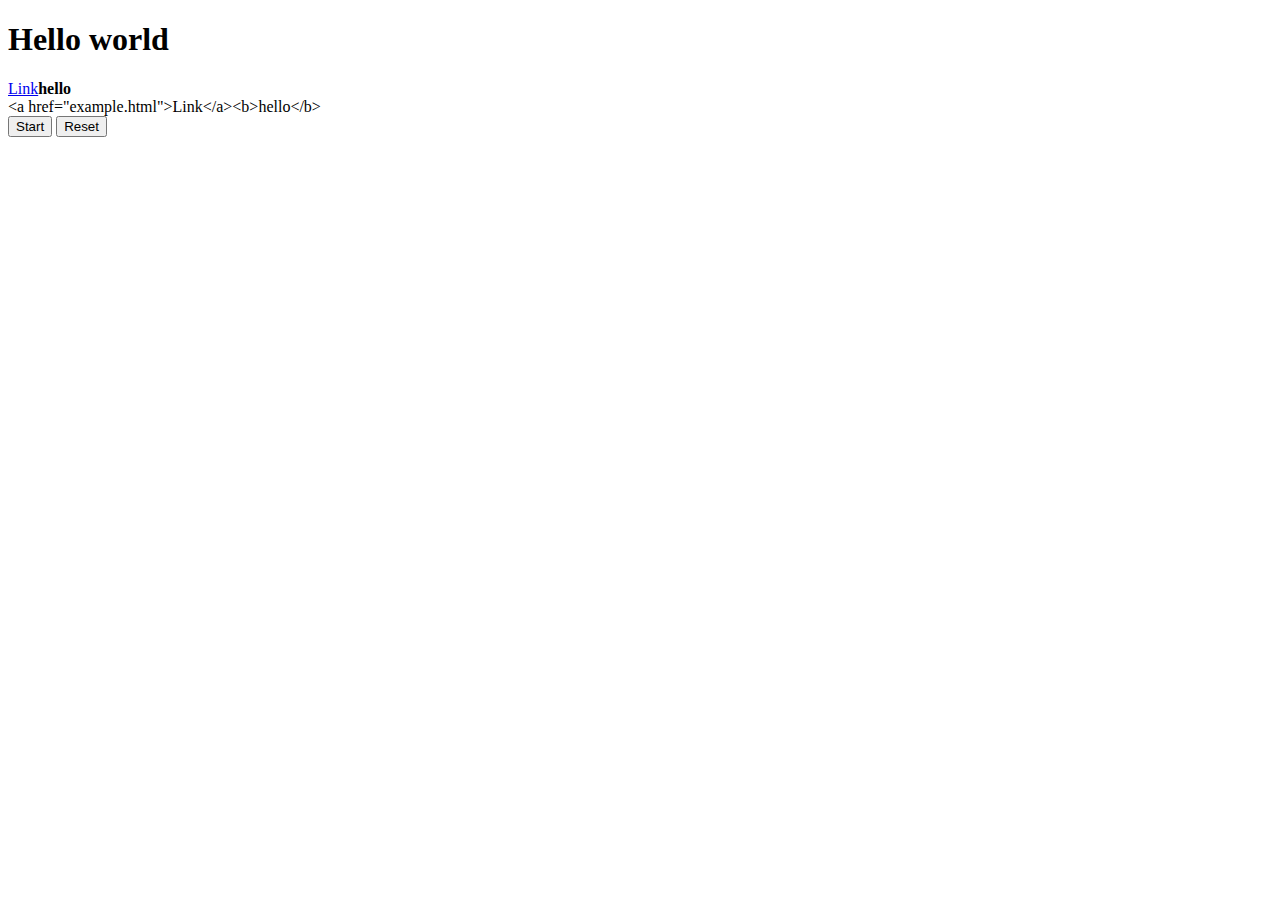
<file: Tutorials/1/index.html>
<!DOCTYPE html>
<html lang="en">
<head>
    <meta charset="UTF-8">
    <title>Title</title>
</head>
<body>
<h1>Hello world</h1>

<div id="div1"></div>
<div id="div2"></div>

<button class="btn_start">Start</button>
<button class="btn_reset">Reset</button>

<div>
    <div class="message"></div>
</div>

<script src="../../lib/jquery-3.3.1.js"></script>
<script src="script.js"></script>
</body>
</html>
</file>
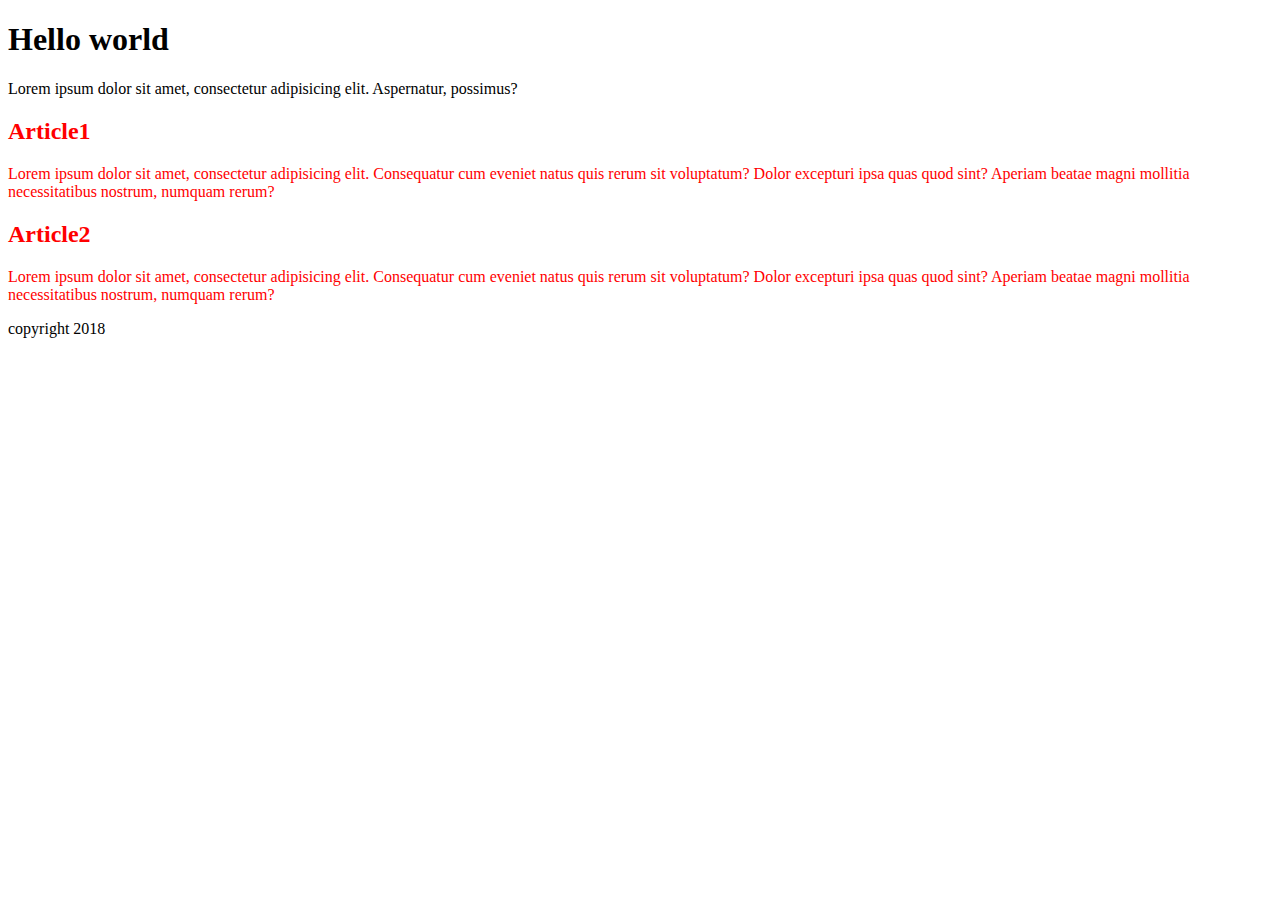
<file: Tutorials/2/index.html>
<!DOCTYPE html>
<html lang="en">
<head>
    <meta charset="UTF-8">
    <title>Title</title>
</head>
<body>
<header>
    <h1>Hello world</h1>
    <p>Lorem ipsum dolor sit amet, consectetur adipisicing elit.
        Aspernatur, possimus?</p>
</header>
<div id="content" class="wrapper box">
    <article>
        <h2>Article1</h2>
        <p>Lorem ipsum dolor sit amet, consectetur adipisicing elit. Consequatur cum eveniet natus quis rerum sit
            voluptatum? Dolor excepturi ipsa quas quod sint? Aperiam beatae magni mollitia necessitatibus nostrum,
            numquam rerum?</p>
    </article>
    <article>
        <h2>Article2</h2>
        <p>Lorem ipsum dolor sit amet, consectetur adipisicing elit. Consequatur cum eveniet natus quis rerum sit
            voluptatum? Dolor excepturi ipsa quas quod sint? Aperiam beatae magni mollitia necessitatibus nostrum,
            numquam rerum?</p>
    </article>

</div>
<footer>copyright 2018</footer>

<script src="../../lib/jquery-3.3.1.js"></script>
<script src="script.js"></script>
</body>
</html>
</file>
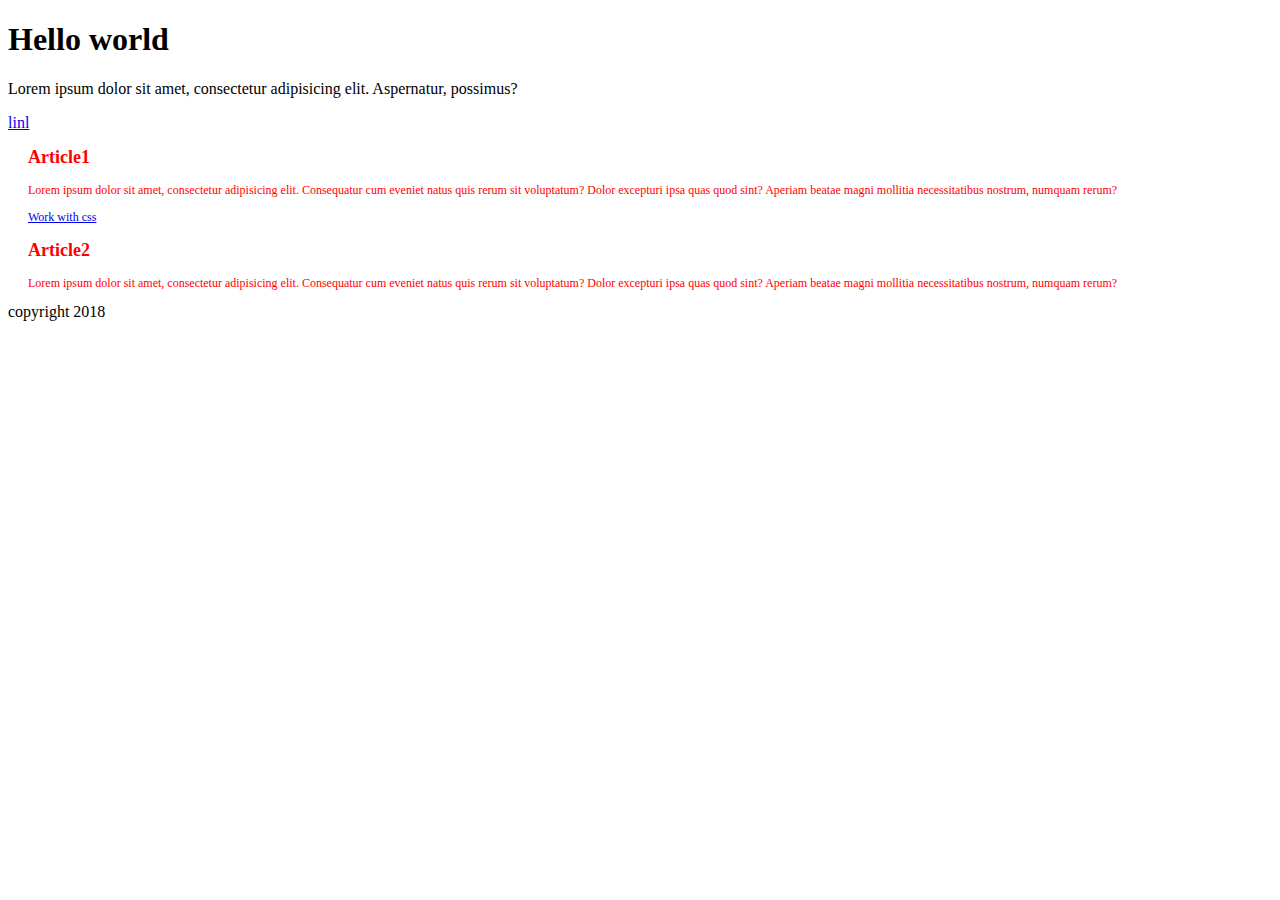
<file: Tutorials/3/index.html>
<!DOCTYPE html>
<html lang="en">
<head>
    <meta charset="UTF-8">
    <title>Work with css</title>
</head>
<body>
<header>
    <h1>Hello world</h1>
    <p>Lorem ipsum dolor sit amet, consectetur adipisicing elit.
        Aspernatur, possimus?</p>
    <a href="#kgh" title="">linl</a>
</header>
<div id="content" class="wrapper box">
    <article>
        <h2>Article1</h2>
        <p>Lorem ipsum dolor sit amet, consectetur adipisicing elit. Consequatur cum eveniet natus quis rerum sit
            voluptatum? Dolor excepturi ipsa quas quod sint? Aperiam beatae magni mollitia necessitatibus nostrum,
            numquam rerum?</p>
        <a href=""></a>
    </article>
    <article>
        <h2>Article2</h2>
        <p>Lorem ipsum dolor sit amet, consectetur adipisicing elit. Consequatur cum eveniet natus quis rerum sit
            voluptatum? Dolor excepturi ipsa quas quod sint? Aperiam beatae magni mollitia necessitatibus nostrum,
            numquam rerum?</p>
    </article>

</div>
<footer>copyright 2018</footer>

<script src="../../lib/jquery-3.3.1.js"></script>
<script src="script.js"></script>
</body>
</html>
</file>
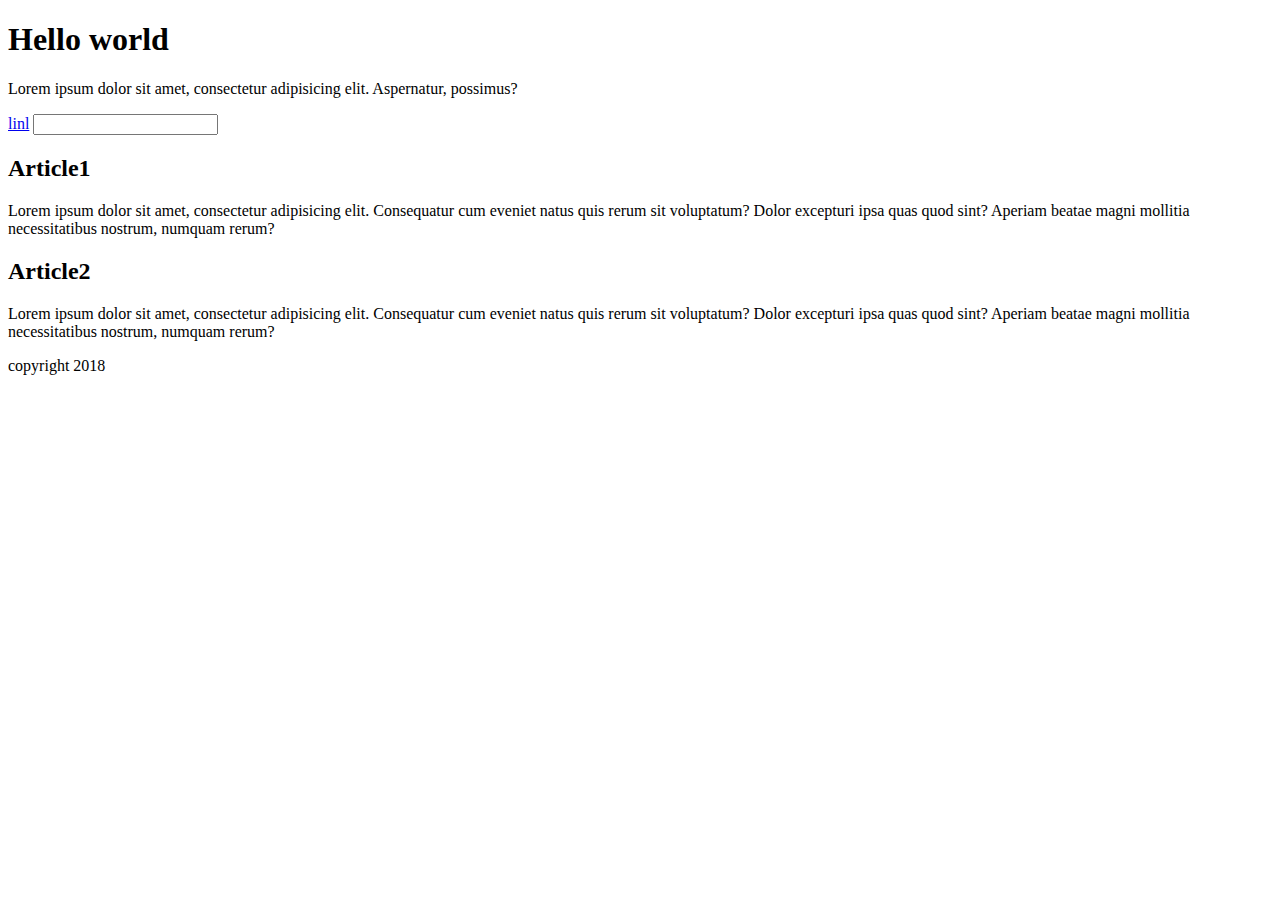
<file: Tutorials/4_events/index.html>
<!DOCTYPE html>
<html lang="en">
<head>
    <meta charset="UTF-8">
    <title>Work with events</title>
</head>
<body>
<header>
    <h1>Hello world</h1>
    <p>Lorem ipsum dolor sit amet, consectetur adipisicing elit.
        Aspernatur, possimus?</p>
    <a href="page.html" title="">linl</a>
    <input type="text" id="quantity">
    <span id="message"></span>
</header>
<div id="content" class="wrapper box">
    <article>
        <h2>Article1</h2>
        <p>Lorem ipsum dolor sit amet, consectetur adipisicing elit. Consequatur cum eveniet natus quis rerum sit
            voluptatum? Dolor excepturi ipsa quas quod sint? Aperiam beatae magni mollitia necessitatibus nostrum,
            numquam rerum?</p>
        <a href=""></a>
    </article>
    <article>
        <h2>Article2</h2>
        <p>Lorem ipsum dolor sit amet, consectetur adipisicing elit. Consequatur cum eveniet natus quis rerum sit
            voluptatum? Dolor excepturi ipsa quas quod sint? Aperiam beatae magni mollitia necessitatibus nostrum,
            numquam rerum?</p>
    </article>

</div>
<footer>copyright 2018</footer>

<script src="../../lib/jquery-3.3.1.js"></script>
<script src="script.js"></script>
</body>
</html>
</file>
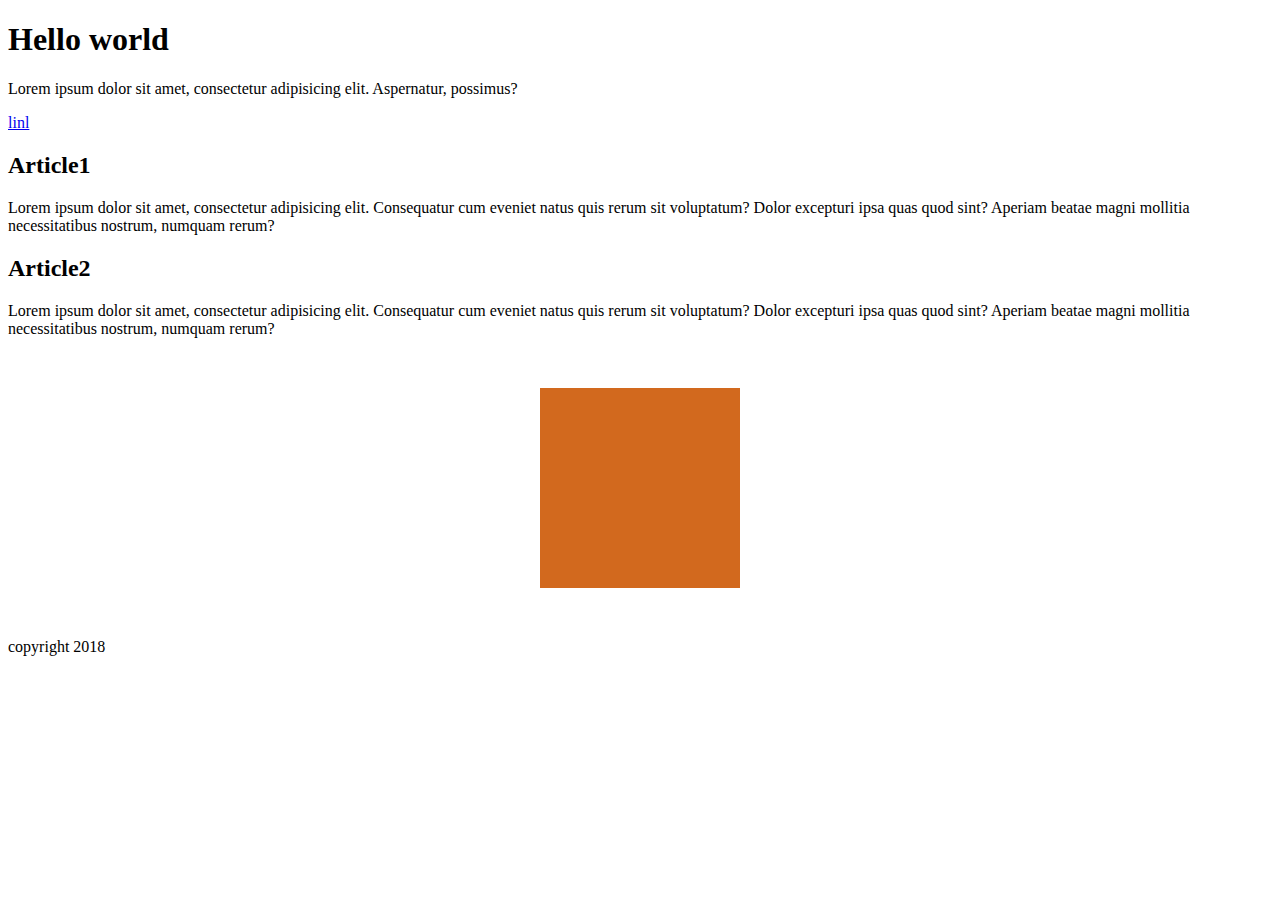
<file: Tutorials/5_hide_show_slideup_slidedown/index.html>
<!DOCTYPE html>
<html lang="en">
<head>
    <meta charset="UTF-8">
    <link rel="stylesheet" href="style.css">
    <title>Work with hide, show ect.</title>
</head>
<body>
<header>
    <h1>Hello world</h1>
    <p>Lorem ipsum dolor sit amet, consectetur adipisicing elit.
        Aspernatur, possimus?</p>
    <a href="#kgh" title="">linl</a>
</header>
<div id="content" class="wrapper box">
    <article>
        <h2>Article1</h2>
        <p>Lorem ipsum dolor sit amet, consectetur adipisicing elit. Consequatur cum eveniet natus quis rerum sit
            voluptatum? Dolor excepturi ipsa quas quod sint? Aperiam beatae magni mollitia necessitatibus nostrum,
            numquam rerum?</p>
        <a href=""></a>
    </article>
    <article>
        <h2>Article2</h2>
        <p>Lorem ipsum dolor sit amet, consectetur adipisicing elit. Consequatur cum eveniet natus quis rerum sit
            voluptatum? Dolor excepturi ipsa quas quod sint? Aperiam beatae magni mollitia necessitatibus nostrum,
            numquam rerum?</p>
    </article>

    <div class="kvadrat">

    </div>

</div>
<footer>copyright 2018</footer>

<script src="../../lib/jquery-3.3.1.js"></script>
<script src="script.js"></script>
</body>
</html>
</file>
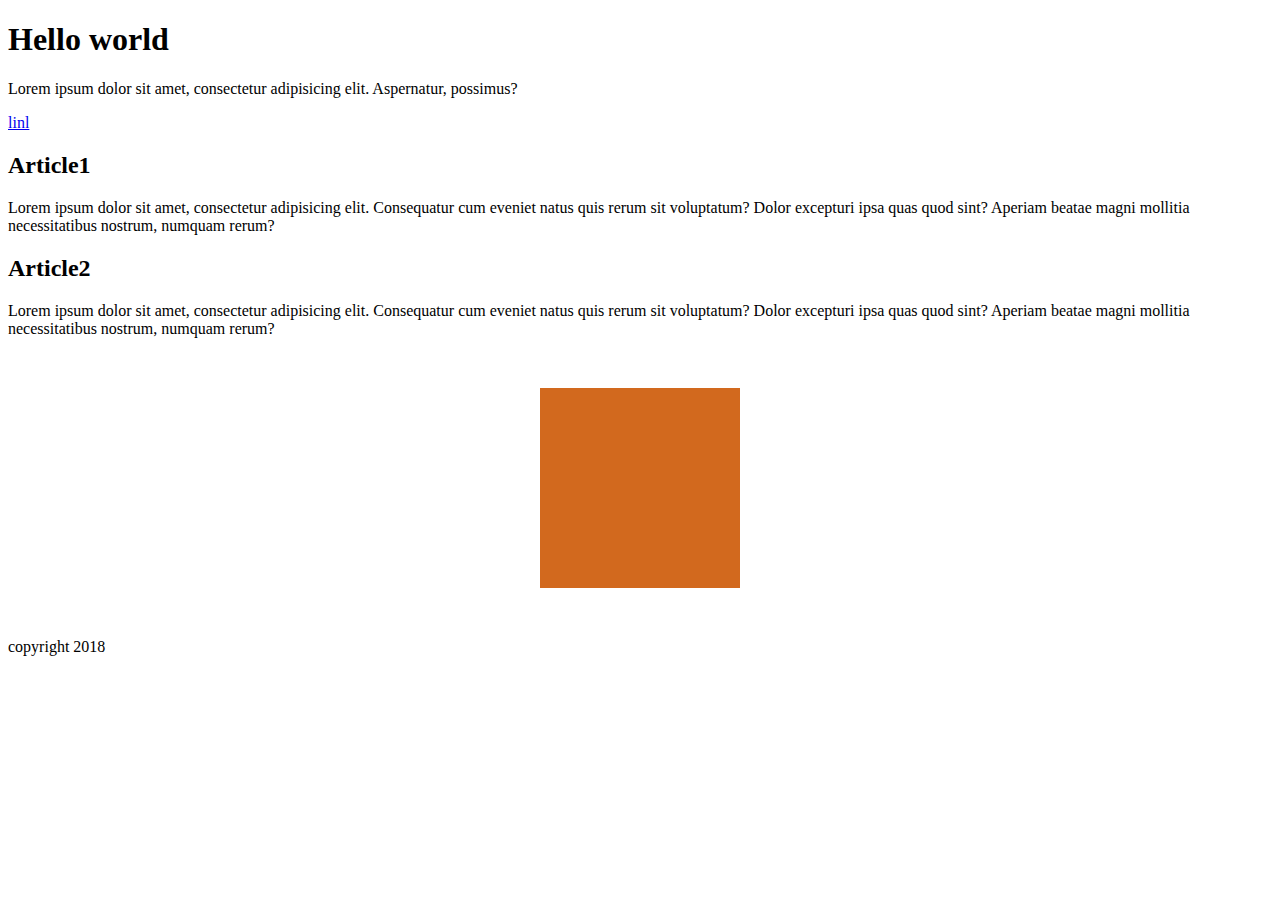
<file: Tutorials/6_fade/index.html>
<!DOCTYPE html>
<html lang="en">
<head>
    <meta charset="UTF-8">
    <link rel="stylesheet" href="style.css">
    <title>Work with fade.</title>
</head>
<body>
<header>
    <h1>Hello world</h1>
    <p>Lorem ipsum dolor sit amet, consectetur adipisicing elit.
        Aspernatur, possimus?</p>
    <a href="#kgh" title="">linl</a>
</header>
<div id="content" class="wrapper box">
    <article>
        <h2>Article1</h2>
        <p>Lorem ipsum dolor sit amet, consectetur adipisicing elit. Consequatur cum eveniet natus quis rerum sit
            voluptatum? Dolor excepturi ipsa quas quod sint? Aperiam beatae magni mollitia necessitatibus nostrum,
            numquam rerum?</p>
        <a href=""></a>
    </article>
    <article>
        <h2>Article2</h2>
        <p>Lorem ipsum dolor sit amet, consectetur adipisicing elit. Consequatur cum eveniet natus quis rerum sit
            voluptatum? Dolor excepturi ipsa quas quod sint? Aperiam beatae magni mollitia necessitatibus nostrum,
            numquam rerum?</p>
    </article>

    <div class="kvadrat">

    </div>

</div>
<footer>copyright 2018</footer>

<script src="../../lib/jquery-3.3.1.js"></script>
<script src="script.js"></script>
</body>
</html>
</file>
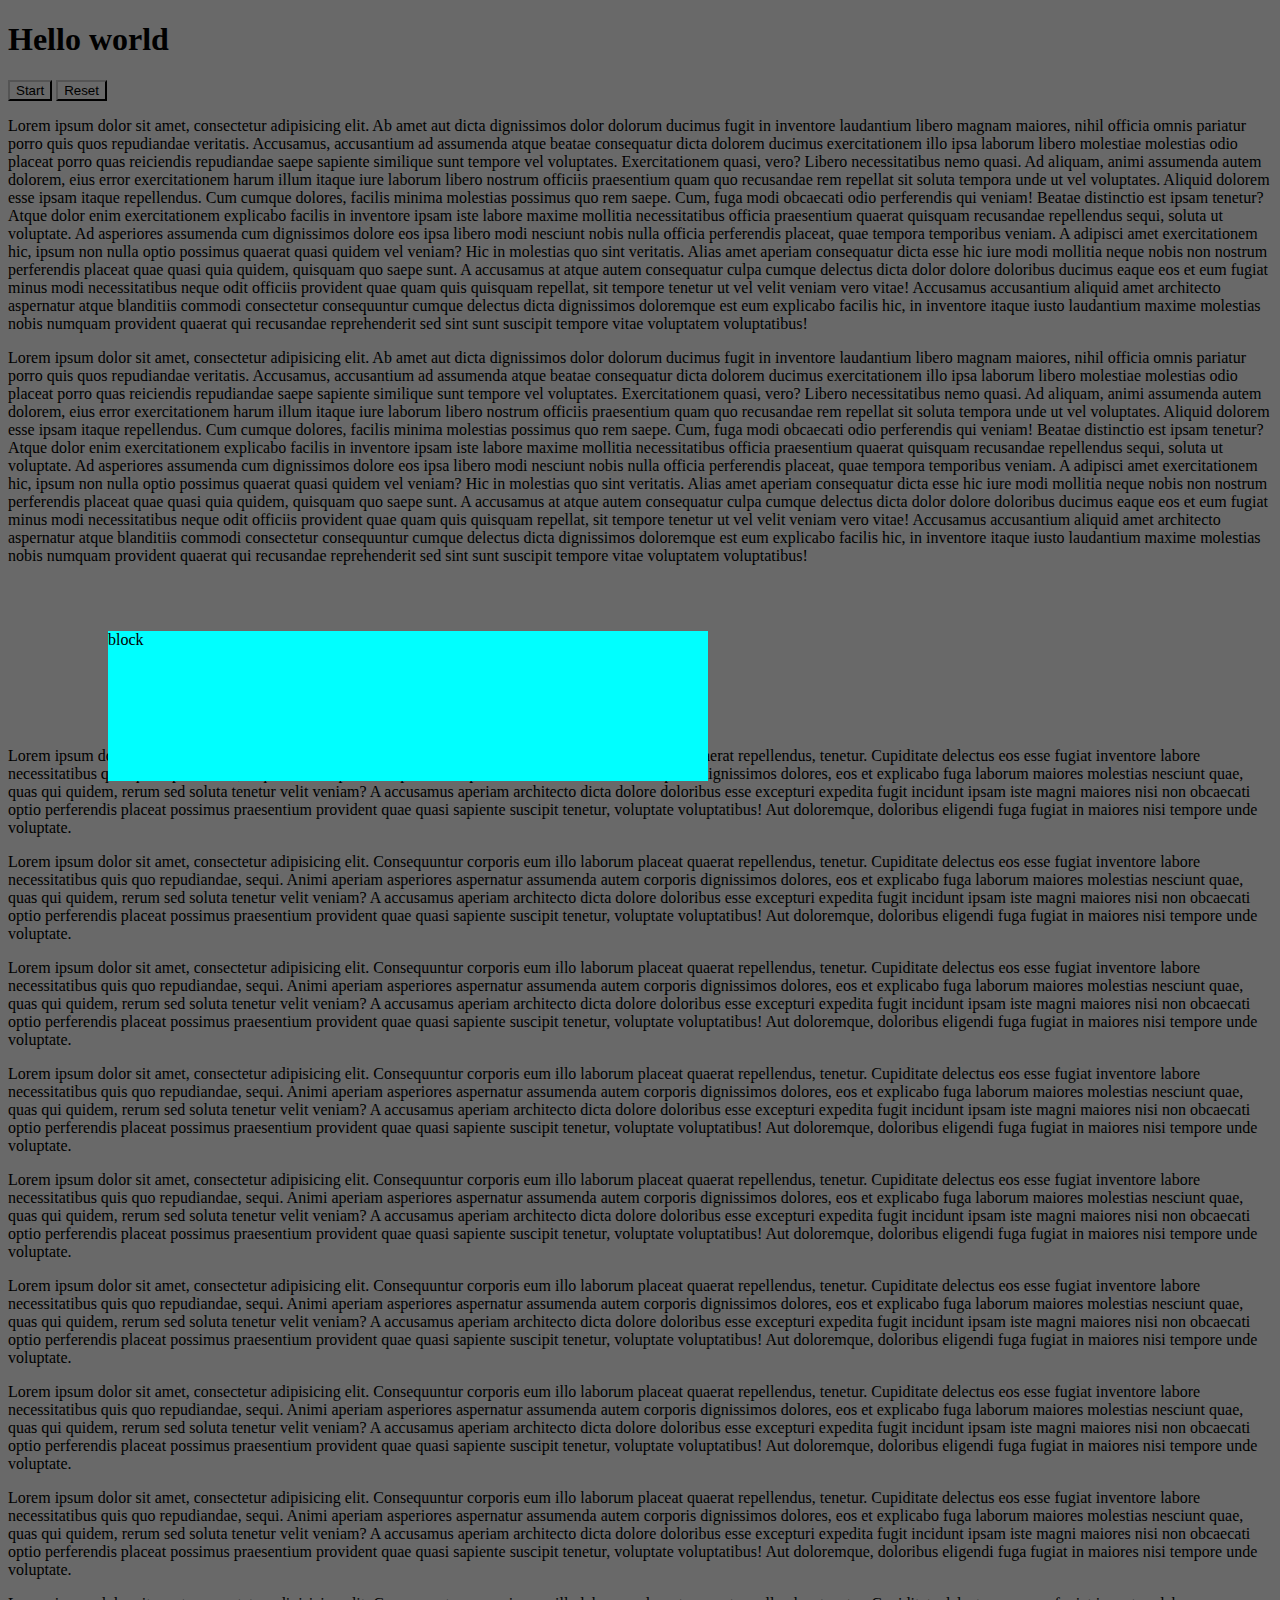
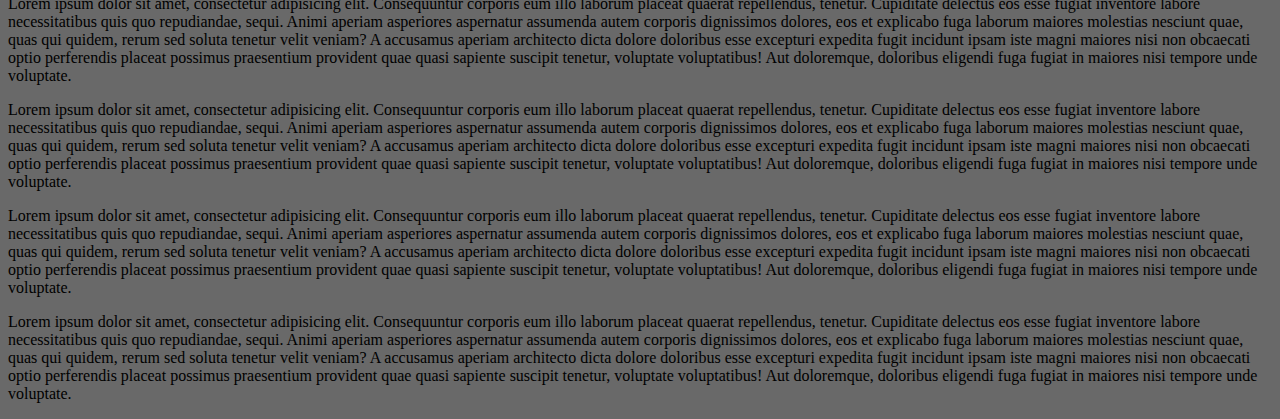
<file: Tutorials/6_scroll/index.html>
<!DOCTYPE html>
<html lang="en">
<head>
    <meta charset="UTF-8">
    <title>Title</title>
    <link rel="stylesheet" href="style.css">
</head>
<body>
<h1>Hello world</h1>

<div id="div1"></div>
<div id="div2"></div>

<button class="btn_start">Start</button>
<button class="btn_reset">Reset</button>

<div>
    <div class="message"></div>
</div>
<p>Lorem ipsum dolor sit amet, consectetur adipisicing elit. Ab amet aut dicta dignissimos dolor dolorum ducimus fugit
    in inventore laudantium libero magnam maiores, nihil officia omnis pariatur porro quis quos repudiandae veritatis.
    Accusamus, accusantium ad assumenda atque beatae consequatur dicta dolorem ducimus exercitationem illo ipsa laborum
    libero molestiae molestias odio placeat porro quas reiciendis repudiandae saepe sapiente similique sunt tempore vel
    voluptates. Exercitationem quasi, vero? Libero necessitatibus nemo quasi. Ad aliquam, animi assumenda autem dolorem,
    eius error exercitationem harum illum itaque iure laborum libero nostrum officiis praesentium quam quo recusandae
    rem repellat sit soluta tempora unde ut vel voluptates. Aliquid dolorem esse ipsam itaque repellendus. Cum cumque
    dolores, facilis minima molestias possimus quo rem saepe. Cum, fuga modi obcaecati odio perferendis qui veniam!
    Beatae distinctio est ipsam tenetur? Atque dolor enim exercitationem explicabo facilis in inventore ipsam iste
    labore maxime mollitia necessitatibus officia praesentium quaerat quisquam recusandae repellendus sequi, soluta ut
    voluptate. Ad asperiores assumenda cum dignissimos dolore eos ipsa libero modi nesciunt nobis nulla officia
    perferendis placeat, quae tempora temporibus veniam. A adipisci amet exercitationem hic, ipsum non nulla optio
    possimus quaerat quasi quidem vel veniam? Hic in molestias quo sint veritatis. Alias amet aperiam consequatur dicta
    esse hic iure modi mollitia neque nobis non nostrum perferendis placeat quae quasi quia quidem, quisquam quo saepe
    sunt. A accusamus at atque autem consequatur culpa cumque delectus dicta dolor dolore doloribus ducimus eaque eos et
    eum fugiat minus modi necessitatibus neque odit officiis provident quae quam quis quisquam repellat, sit tempore
    tenetur ut vel velit veniam vero vitae! Accusamus accusantium aliquid amet architecto aspernatur atque blanditiis
    commodi consectetur consequuntur cumque delectus dicta dignissimos doloremque est eum explicabo facilis hic, in
    inventore itaque iusto laudantium maxime molestias nobis numquam provident quaerat qui recusandae reprehenderit sed
    sint sunt suscipit tempore vitae voluptatem voluptatibus!</p><p>Lorem ipsum dolor sit amet, consectetur adipisicing elit. Ab amet aut dicta dignissimos dolor dolorum ducimus fugit
    in inventore laudantium libero magnam maiores, nihil officia omnis pariatur porro quis quos repudiandae veritatis.
    Accusamus, accusantium ad assumenda atque beatae consequatur dicta dolorem ducimus exercitationem illo ipsa laborum
    libero molestiae molestias odio placeat porro quas reiciendis repudiandae saepe sapiente similique sunt tempore vel
    voluptates. Exercitationem quasi, vero? Libero necessitatibus nemo quasi. Ad aliquam, animi assumenda autem dolorem,
    eius error exercitationem harum illum itaque iure laborum libero nostrum officiis praesentium quam quo recusandae
    rem repellat sit soluta tempora unde ut vel voluptates. Aliquid dolorem esse ipsam itaque repellendus. Cum cumque
    dolores, facilis minima molestias possimus quo rem saepe. Cum, fuga modi obcaecati odio perferendis qui veniam!
    Beatae distinctio est ipsam tenetur? Atque dolor enim exercitationem explicabo facilis in inventore ipsam iste
    labore maxime mollitia necessitatibus officia praesentium quaerat quisquam recusandae repellendus sequi, soluta ut
    voluptate. Ad asperiores assumenda cum dignissimos dolore eos ipsa libero modi nesciunt nobis nulla officia
    perferendis placeat, quae tempora temporibus veniam. A adipisci amet exercitationem hic, ipsum non nulla optio
    possimus quaerat quasi quidem vel veniam? Hic in molestias quo sint veritatis. Alias amet aperiam consequatur dicta
    esse hic iure modi mollitia neque nobis non nostrum perferendis placeat quae quasi quia quidem, quisquam quo saepe
    sunt. A accusamus at atque autem consequatur culpa cumque delectus dicta dolor dolore doloribus ducimus eaque eos et
    eum fugiat minus modi necessitatibus neque odit officiis provident quae quam quis quisquam repellat, sit tempore
    tenetur ut vel velit veniam vero vitae! Accusamus accusantium aliquid amet architecto aspernatur atque blanditiis
    commodi consectetur consequuntur cumque delectus dicta dignissimos doloremque est eum explicabo facilis hic, in
    inventore itaque iusto laudantium maxime molestias nobis numquam provident quaerat qui recusandae reprehenderit sed
    sint sunt suscipit tempore vitae voluptatem voluptatibus!</p>
<div class="block">
    block
</div>
<p>Lorem ipsum dolor sit amet, consectetur adipisicing elit. Consequuntur corporis eum illo laborum placeat quaerat
    repellendus, tenetur. Cupiditate delectus eos esse fugiat inventore labore necessitatibus quis quo repudiandae,
    sequi. Animi aperiam asperiores aspernatur assumenda autem corporis dignissimos dolores, eos et explicabo fuga
    laborum maiores molestias nesciunt quae, quas qui quidem, rerum sed soluta tenetur velit veniam? A accusamus aperiam
    architecto dicta dolore doloribus esse excepturi expedita fugit incidunt ipsam iste magni maiores nisi non obcaecati
    optio perferendis placeat possimus praesentium provident quae quasi sapiente suscipit tenetur, voluptate
    voluptatibus! Aut doloremque, doloribus eligendi fuga fugiat in maiores nisi tempore unde voluptate.</p>
<p>Lorem ipsum dolor sit amet, consectetur adipisicing elit. Consequuntur corporis eum illo laborum placeat quaerat
    repellendus, tenetur. Cupiditate delectus eos esse fugiat inventore labore necessitatibus quis quo repudiandae,
    sequi. Animi aperiam asperiores aspernatur assumenda autem corporis dignissimos dolores, eos et explicabo fuga
    laborum maiores molestias nesciunt quae, quas qui quidem, rerum sed soluta tenetur velit veniam? A accusamus aperiam
    architecto dicta dolore doloribus esse excepturi expedita fugit incidunt ipsam iste magni maiores nisi non obcaecati
    optio perferendis placeat possimus praesentium provident quae quasi sapiente suscipit tenetur, voluptate
    voluptatibus! Aut doloremque, doloribus eligendi fuga fugiat in maiores nisi tempore unde voluptate.</p>
<p>Lorem ipsum dolor sit amet, consectetur adipisicing elit. Consequuntur corporis eum illo laborum placeat quaerat
    repellendus, tenetur. Cupiditate delectus eos esse fugiat inventore labore necessitatibus quis quo repudiandae,
    sequi. Animi aperiam asperiores aspernatur assumenda autem corporis dignissimos dolores, eos et explicabo fuga
    laborum maiores molestias nesciunt quae, quas qui quidem, rerum sed soluta tenetur velit veniam? A accusamus aperiam
    architecto dicta dolore doloribus esse excepturi expedita fugit incidunt ipsam iste magni maiores nisi non obcaecati
    optio perferendis placeat possimus praesentium provident quae quasi sapiente suscipit tenetur, voluptate
    voluptatibus! Aut doloremque, doloribus eligendi fuga fugiat in maiores nisi tempore unde voluptate.</p>
<p>Lorem ipsum dolor sit amet, consectetur adipisicing elit. Consequuntur corporis eum illo laborum placeat quaerat
    repellendus, tenetur. Cupiditate delectus eos esse fugiat inventore labore necessitatibus quis quo repudiandae,
    sequi. Animi aperiam asperiores aspernatur assumenda autem corporis dignissimos dolores, eos et explicabo fuga
    laborum maiores molestias nesciunt quae, quas qui quidem, rerum sed soluta tenetur velit veniam? A accusamus aperiam
    architecto dicta dolore doloribus esse excepturi expedita fugit incidunt ipsam iste magni maiores nisi non obcaecati
    optio perferendis placeat possimus praesentium provident quae quasi sapiente suscipit tenetur, voluptate
    voluptatibus! Aut doloremque, doloribus eligendi fuga fugiat in maiores nisi tempore unde voluptate.</p><p>Lorem ipsum dolor sit amet, consectetur adipisicing elit. Consequuntur corporis eum illo laborum placeat quaerat
    repellendus, tenetur. Cupiditate delectus eos esse fugiat inventore labore necessitatibus quis quo repudiandae,
    sequi. Animi aperiam asperiores aspernatur assumenda autem corporis dignissimos dolores, eos et explicabo fuga
    laborum maiores molestias nesciunt quae, quas qui quidem, rerum sed soluta tenetur velit veniam? A accusamus aperiam
    architecto dicta dolore doloribus esse excepturi expedita fugit incidunt ipsam iste magni maiores nisi non obcaecati
    optio perferendis placeat possimus praesentium provident quae quasi sapiente suscipit tenetur, voluptate
    voluptatibus! Aut doloremque, doloribus eligendi fuga fugiat in maiores nisi tempore unde voluptate.</p>
<p>Lorem ipsum dolor sit amet, consectetur adipisicing elit. Consequuntur corporis eum illo laborum placeat quaerat
    repellendus, tenetur. Cupiditate delectus eos esse fugiat inventore labore necessitatibus quis quo repudiandae,
    sequi. Animi aperiam asperiores aspernatur assumenda autem corporis dignissimos dolores, eos et explicabo fuga
    laborum maiores molestias nesciunt quae, quas qui quidem, rerum sed soluta tenetur velit veniam? A accusamus aperiam
    architecto dicta dolore doloribus esse excepturi expedita fugit incidunt ipsam iste magni maiores nisi non obcaecati
    optio perferendis placeat possimus praesentium provident quae quasi sapiente suscipit tenetur, voluptate
    voluptatibus! Aut doloremque, doloribus eligendi fuga fugiat in maiores nisi tempore unde voluptate.</p>
<p>Lorem ipsum dolor sit amet, consectetur adipisicing elit. Consequuntur corporis eum illo laborum placeat quaerat
    repellendus, tenetur. Cupiditate delectus eos esse fugiat inventore labore necessitatibus quis quo repudiandae,
    sequi. Animi aperiam asperiores aspernatur assumenda autem corporis dignissimos dolores, eos et explicabo fuga
    laborum maiores molestias nesciunt quae, quas qui quidem, rerum sed soluta tenetur velit veniam? A accusamus aperiam
    architecto dicta dolore doloribus esse excepturi expedita fugit incidunt ipsam iste magni maiores nisi non obcaecati
    optio perferendis placeat possimus praesentium provident quae quasi sapiente suscipit tenetur, voluptate
    voluptatibus! Aut doloremque, doloribus eligendi fuga fugiat in maiores nisi tempore unde voluptate.</p>
<p>Lorem ipsum dolor sit amet, consectetur adipisicing elit. Consequuntur corporis eum illo laborum placeat quaerat
    repellendus, tenetur. Cupiditate delectus eos esse fugiat inventore labore necessitatibus quis quo repudiandae,
    sequi. Animi aperiam asperiores aspernatur assumenda autem corporis dignissimos dolores, eos et explicabo fuga
    laborum maiores molestias nesciunt quae, quas qui quidem, rerum sed soluta tenetur velit veniam? A accusamus aperiam
    architecto dicta dolore doloribus esse excepturi expedita fugit incidunt ipsam iste magni maiores nisi non obcaecati
    optio perferendis placeat possimus praesentium provident quae quasi sapiente suscipit tenetur, voluptate
    voluptatibus! Aut doloremque, doloribus eligendi fuga fugiat in maiores nisi tempore unde voluptate.</p><p>Lorem ipsum dolor sit amet, consectetur adipisicing elit. Consequuntur corporis eum illo laborum placeat quaerat
    repellendus, tenetur. Cupiditate delectus eos esse fugiat inventore labore necessitatibus quis quo repudiandae,
    sequi. Animi aperiam asperiores aspernatur assumenda autem corporis dignissimos dolores, eos et explicabo fuga
    laborum maiores molestias nesciunt quae, quas qui quidem, rerum sed soluta tenetur velit veniam? A accusamus aperiam
    architecto dicta dolore doloribus esse excepturi expedita fugit incidunt ipsam iste magni maiores nisi non obcaecati
    optio perferendis placeat possimus praesentium provident quae quasi sapiente suscipit tenetur, voluptate
    voluptatibus! Aut doloremque, doloribus eligendi fuga fugiat in maiores nisi tempore unde voluptate.</p>
<p>Lorem ipsum dolor sit amet, consectetur adipisicing elit. Consequuntur corporis eum illo laborum placeat quaerat
    repellendus, tenetur. Cupiditate delectus eos esse fugiat inventore labore necessitatibus quis quo repudiandae,
    sequi. Animi aperiam asperiores aspernatur assumenda autem corporis dignissimos dolores, eos et explicabo fuga
    laborum maiores molestias nesciunt quae, quas qui quidem, rerum sed soluta tenetur velit veniam? A accusamus aperiam
    architecto dicta dolore doloribus esse excepturi expedita fugit incidunt ipsam iste magni maiores nisi non obcaecati
    optio perferendis placeat possimus praesentium provident quae quasi sapiente suscipit tenetur, voluptate
    voluptatibus! Aut doloremque, doloribus eligendi fuga fugiat in maiores nisi tempore unde voluptate.</p>
<p>Lorem ipsum dolor sit amet, consectetur adipisicing elit. Consequuntur corporis eum illo laborum placeat quaerat
    repellendus, tenetur. Cupiditate delectus eos esse fugiat inventore labore necessitatibus quis quo repudiandae,
    sequi. Animi aperiam asperiores aspernatur assumenda autem corporis dignissimos dolores, eos et explicabo fuga
    laborum maiores molestias nesciunt quae, quas qui quidem, rerum sed soluta tenetur velit veniam? A accusamus aperiam
    architecto dicta dolore doloribus esse excepturi expedita fugit incidunt ipsam iste magni maiores nisi non obcaecati
    optio perferendis placeat possimus praesentium provident quae quasi sapiente suscipit tenetur, voluptate
    voluptatibus! Aut doloremque, doloribus eligendi fuga fugiat in maiores nisi tempore unde voluptate.</p>
<p>Lorem ipsum dolor sit amet, consectetur adipisicing elit. Consequuntur corporis eum illo laborum placeat quaerat
    repellendus, tenetur. Cupiditate delectus eos esse fugiat inventore labore necessitatibus quis quo repudiandae,
    sequi. Animi aperiam asperiores aspernatur assumenda autem corporis dignissimos dolores, eos et explicabo fuga
    laborum maiores molestias nesciunt quae, quas qui quidem, rerum sed soluta tenetur velit veniam? A accusamus aperiam
    architecto dicta dolore doloribus esse excepturi expedita fugit incidunt ipsam iste magni maiores nisi non obcaecati
    optio perferendis placeat possimus praesentium provident quae quasi sapiente suscipit tenetur, voluptate
    voluptatibus! Aut doloremque, doloribus eligendi fuga fugiat in maiores nisi tempore unde voluptate.</p>


<script src="../../lib/jquery-3.3.1.js"></script>
<script src="script.js"></script>
</body>
</html>
</file>
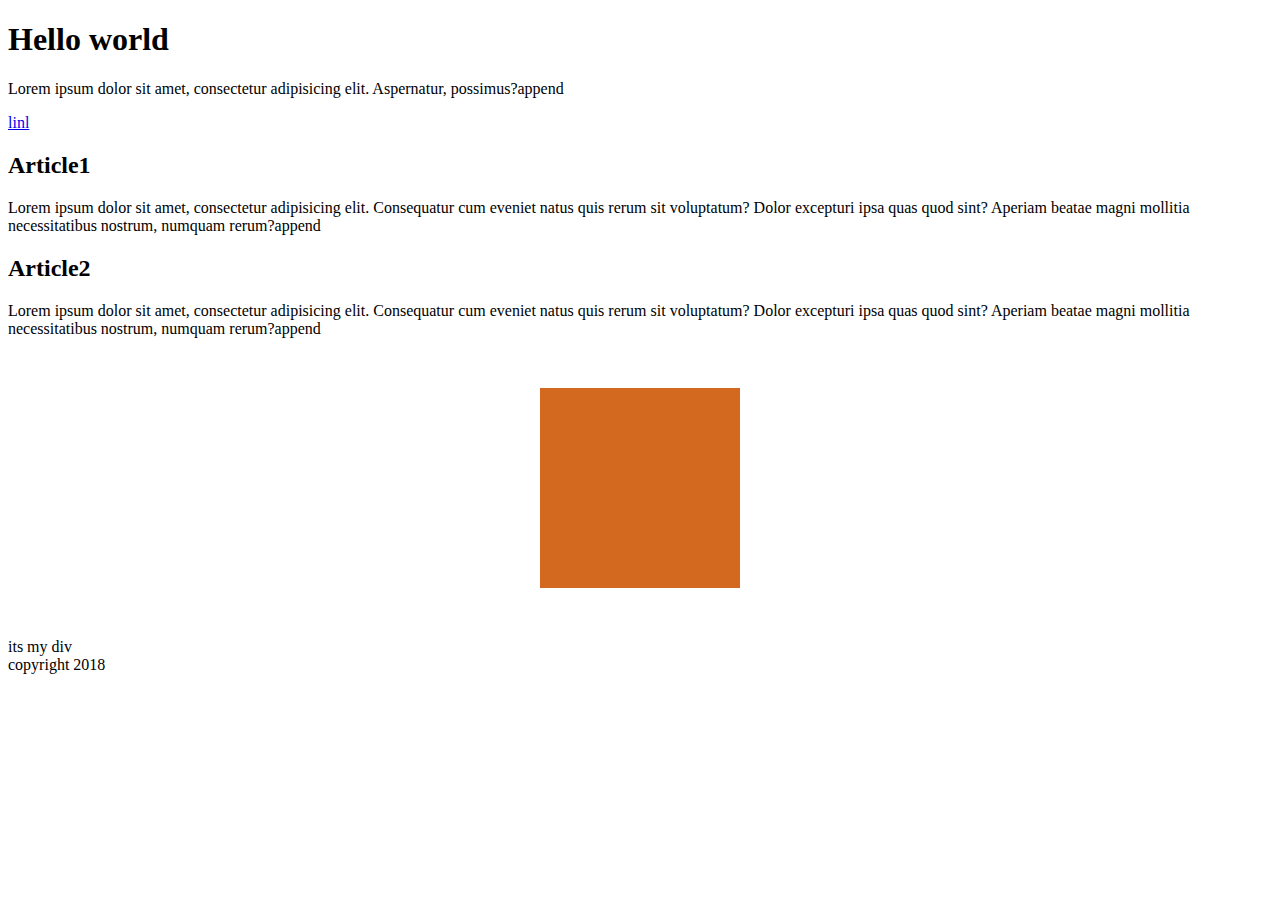
<file: Tutorials/7_after_before_append/index.html>
<!DOCTYPE html>
<html lang="en">
<head>
    <meta charset="UTF-8">
    <link rel="stylesheet" href="style.css">
    <title>Work with fafter, before, append</title>
</head>
<body>
<header>
    <h1>Hello world</h1>
    <p>Lorem ipsum dolor sit amet, consectetur adipisicing elit.
        Aspernatur, possimus?</p>
    <a href="#kgh" title="">linl</a>
</header>
<div id="content" class="wrapper box">
    <article>
        <h2>Article1</h2>
        <p>Lorem ipsum dolor sit amet, consectetur adipisicing elit. Consequatur cum eveniet natus quis rerum sit
            voluptatum? Dolor excepturi ipsa quas quod sint? Aperiam beatae magni mollitia necessitatibus nostrum,
            numquam rerum?</p>
        <a href=""></a>
    </article>
    <article>
        <h2>Article2</h2>
        <p>Lorem ipsum dolor sit amet, consectetur adipisicing elit. Consequatur cum eveniet natus quis rerum sit
            voluptatum? Dolor excepturi ipsa quas quod sint? Aperiam beatae magni mollitia necessitatibus nostrum,
            numquam rerum?</p>
    </article>

    <div class="kvadrat">

    </div>

</div>
<footer>copyright 2018</footer>

<script src="../../lib/jquery-3.3.1.js"></script>
<script src="script.js"></script>
</body>
</html>
</file>
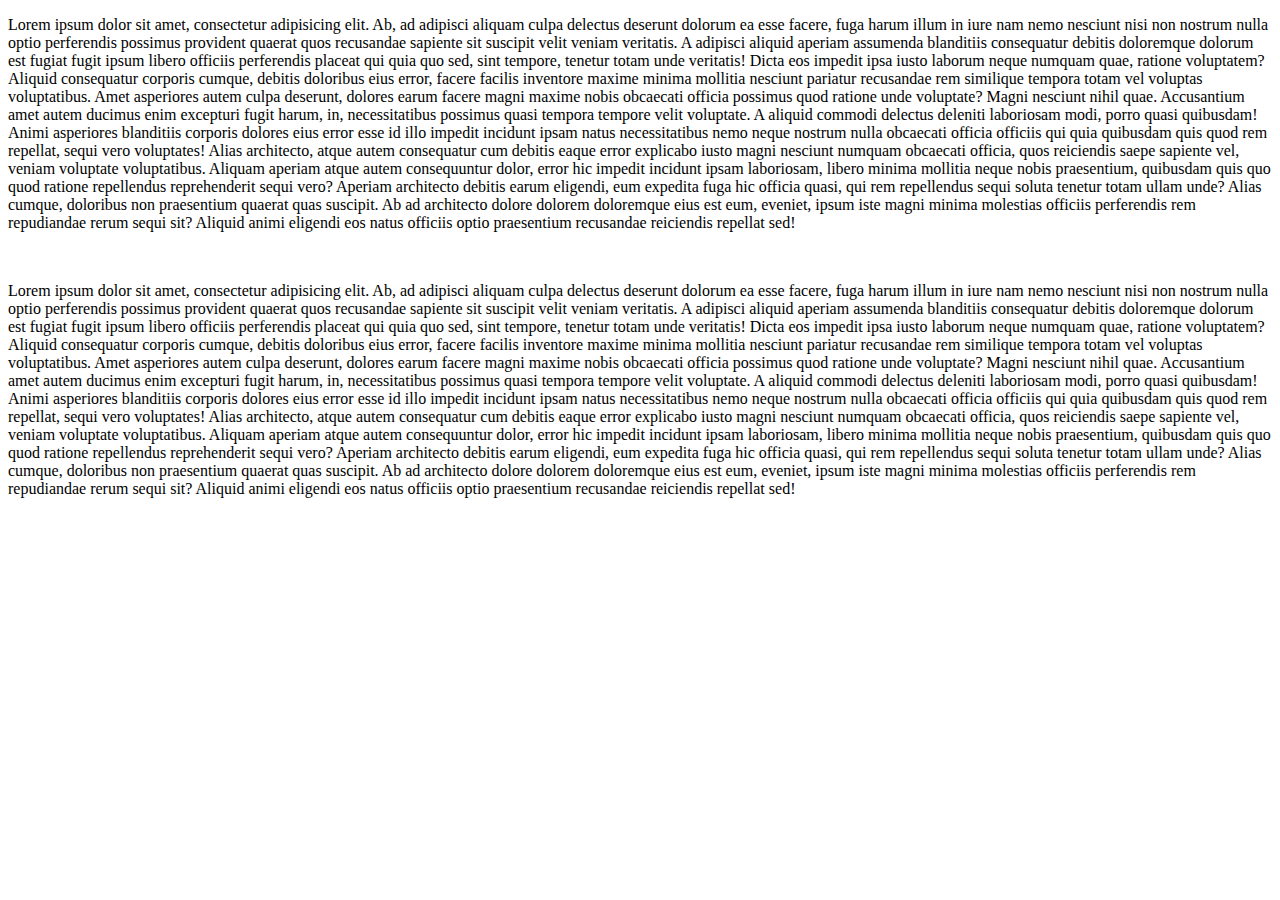
<file: Tutorials/4_events/page.html>
<!DOCTYPE html>
<html lang="en">
<head>
    <meta charset="UTF-8">
    <title>Page</title>
</head>
<body>
<div>
    <p>Lorem ipsum dolor sit amet, consectetur adipisicing elit. Ab, ad adipisci aliquam culpa delectus deserunt dolorum
        ea esse facere, fuga harum illum in iure nam nemo nesciunt nisi non nostrum nulla optio perferendis possimus
        provident quaerat quos recusandae sapiente sit suscipit velit veniam veritatis. A adipisci aliquid aperiam
        assumenda blanditiis consequatur debitis doloremque dolorum est fugiat fugit ipsum libero officiis perferendis
        placeat qui quia quo sed, sint tempore, tenetur totam unde veritatis! Dicta eos impedit ipsa iusto laborum neque
        numquam quae, ratione voluptatem? Aliquid consequatur corporis cumque, debitis doloribus eius error, facere
        facilis inventore maxime minima mollitia nesciunt pariatur recusandae rem similique tempora totam vel voluptas
        voluptatibus. Amet asperiores autem culpa deserunt, dolores earum facere magni maxime nobis obcaecati officia
        possimus quod ratione unde voluptate? Magni nesciunt nihil quae. Accusantium amet autem ducimus enim excepturi
        fugit harum, in, necessitatibus possimus quasi tempora tempore velit voluptate. A aliquid commodi delectus
        deleniti laboriosam modi, porro quasi quibusdam! Animi asperiores blanditiis corporis dolores eius error esse id
        illo impedit incidunt ipsam natus necessitatibus nemo neque nostrum nulla obcaecati officia officiis qui quia
        quibusdam quis quod rem repellat, sequi vero voluptates! Alias architecto, atque autem consequatur cum debitis
        eaque error explicabo iusto magni nesciunt numquam obcaecati officia, quos reiciendis saepe sapiente vel, veniam
        voluptate voluptatibus. Aliquam aperiam atque autem consequuntur dolor, error hic impedit incidunt ipsam
        laboriosam, libero minima mollitia neque nobis praesentium, quibusdam quis quo quod ratione repellendus
        reprehenderit sequi vero? Aperiam architecto debitis earum eligendi, eum expedita fuga hic officia quasi, qui
        rem repellendus sequi soluta tenetur totam ullam unde? Alias cumque, doloribus non praesentium quaerat quas
        suscipit. Ab ad architecto dolore dolorem doloremque eius est eum, eveniet, ipsum iste magni minima molestias
        officiis perferendis rem repudiandae rerum sequi sit? Aliquid animi eligendi eos natus officiis optio
        praesentium recusandae reiciendis repellat sed!</p>
    <br/>
    <p>Lorem ipsum dolor sit amet, consectetur adipisicing elit. Ab, ad adipisci aliquam culpa delectus deserunt dolorum
        ea esse facere, fuga harum illum in iure nam nemo nesciunt nisi non nostrum nulla optio perferendis possimus
        provident quaerat quos recusandae sapiente sit suscipit velit veniam veritatis. A adipisci aliquid aperiam
        assumenda blanditiis consequatur debitis doloremque dolorum est fugiat fugit ipsum libero officiis perferendis
        placeat qui quia quo sed, sint tempore, tenetur totam unde veritatis! Dicta eos impedit ipsa iusto laborum neque
        numquam quae, ratione voluptatem? Aliquid consequatur corporis cumque, debitis doloribus eius error, facere
        facilis inventore maxime minima mollitia nesciunt pariatur recusandae rem similique tempora totam vel voluptas
        voluptatibus. Amet asperiores autem culpa deserunt, dolores earum facere magni maxime nobis obcaecati officia
        possimus quod ratione unde voluptate? Magni nesciunt nihil quae. Accusantium amet autem ducimus enim excepturi
        fugit harum, in, necessitatibus possimus quasi tempora tempore velit voluptate. A aliquid commodi delectus
        deleniti laboriosam modi, porro quasi quibusdam! Animi asperiores blanditiis corporis dolores eius error esse id
        illo impedit incidunt ipsam natus necessitatibus nemo neque nostrum nulla obcaecati officia officiis qui quia
        quibusdam quis quod rem repellat, sequi vero voluptates! Alias architecto, atque autem consequatur cum debitis
        eaque error explicabo iusto magni nesciunt numquam obcaecati officia, quos reiciendis saepe sapiente vel, veniam
        voluptate voluptatibus. Aliquam aperiam atque autem consequuntur dolor, error hic impedit incidunt ipsam
        laboriosam, libero minima mollitia neque nobis praesentium, quibusdam quis quo quod ratione repellendus
        reprehenderit sequi vero? Aperiam architecto debitis earum eligendi, eum expedita fuga hic officia quasi, qui
        rem repellendus sequi soluta tenetur totam ullam unde? Alias cumque, doloribus non praesentium quaerat quas
        suscipit. Ab ad architecto dolore dolorem doloremque eius est eum, eveniet, ipsum iste magni minima molestias
        officiis perferendis rem repudiandae rerum sequi sit? Aliquid animi eligendi eos natus officiis optio
        praesentium recusandae reiciendis repellat sed!</p>
</div>
</body>
</html>
</file>
<file: Tutorials/5_hide_show_slideup_slidedown/style.css>
.kvadrat{
    width: 200px;
    height: 200px;
    background: chocolate;
    margin: 50px auto;
}
</file>
<file: Tutorials/6_fade/style.css>
.kvadrat{
    width: 200px;
    height: 200px;
    background: chocolate;
    margin: 50px auto;
}
</file>
<file: Tutorials/6_scroll/style.css>
*{
    background: dimgrey;
}

.block{
    width: 600px;
    height: 150px;
    background: aqua;
    position: relative;
    top: 50px;
    left: 100px;
}
</file>
<file: Tutorials/7_after_before_append/style.css>
.kvadrat{
    width: 200px;
    height: 200px;
    background: chocolate;
    margin: 50px auto;
}
</file>
